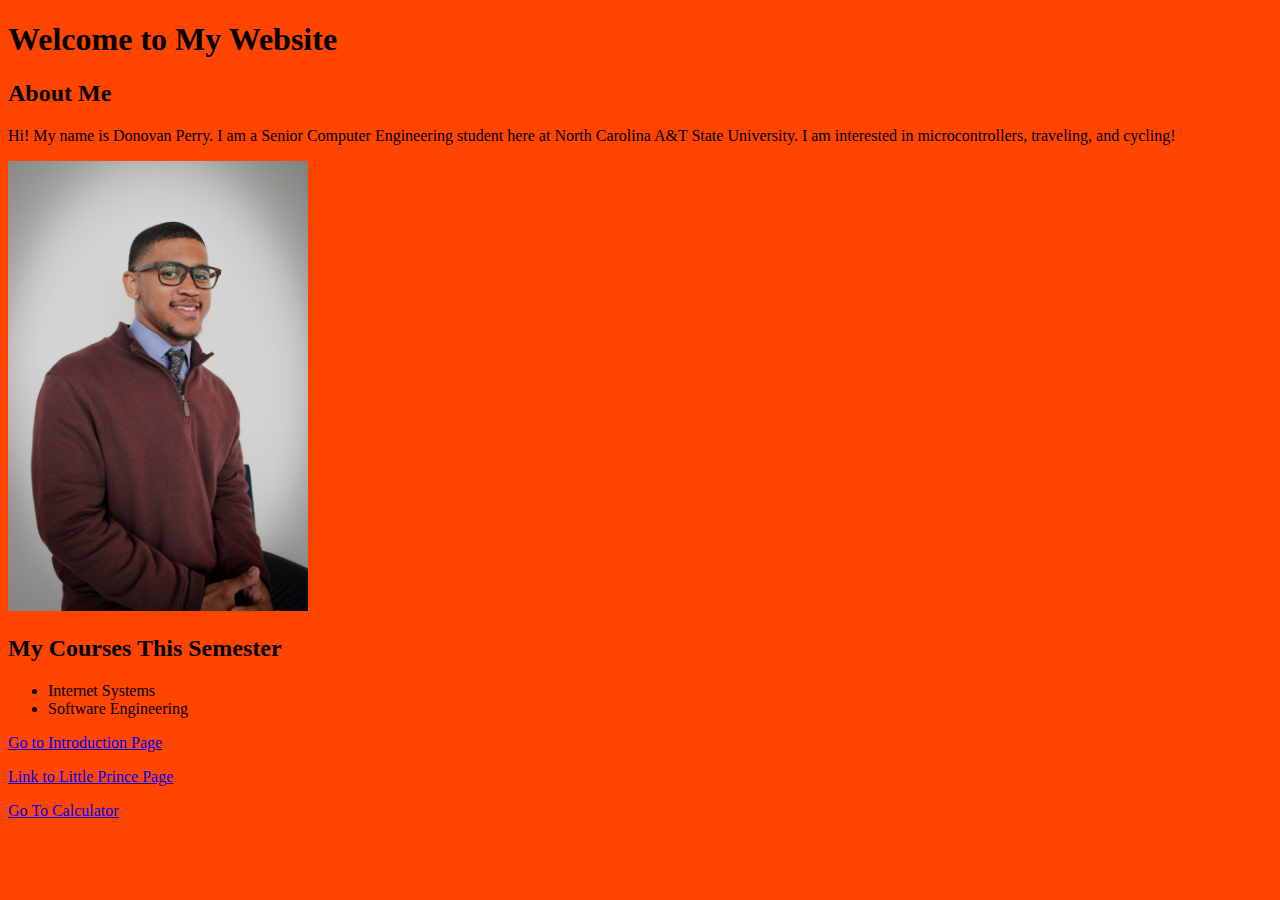
<file: index.html>
<!DOCTYPE html>
<html>
<head>
    <title>My Bio</title>
    <style>
        body {
            background-color: orangered;
        }
        img {
            width: 300px;
            height: auto;
        }
    </style>
</head>
<body>
    <h1>Welcome to My Website</h1>
    <h2>About Me</h2>
    <p>Hi! My name is Donovan Perry. I am a Senior Computer Engineering student here
        at North Carolina A&T State University. I am interested in microcontrollers, traveling, 
        and cycling!</p>
    <img src="img1.jpg" alt="A picture of me">
    <h2>My Courses This Semester</h2>
    <ul>
        <li>Internet Systems</li>
        <li>Software Engineering</li>
    </ul>
    <p><a href="introduction.html"> Go to Introduction Page </a></p>
    <p><a href="little_prince.html">Link to Little Prince Page</a></p>
  <p> <a href="calculator.html">Go To Calculator</a></p>
</body>
</html>
</file>
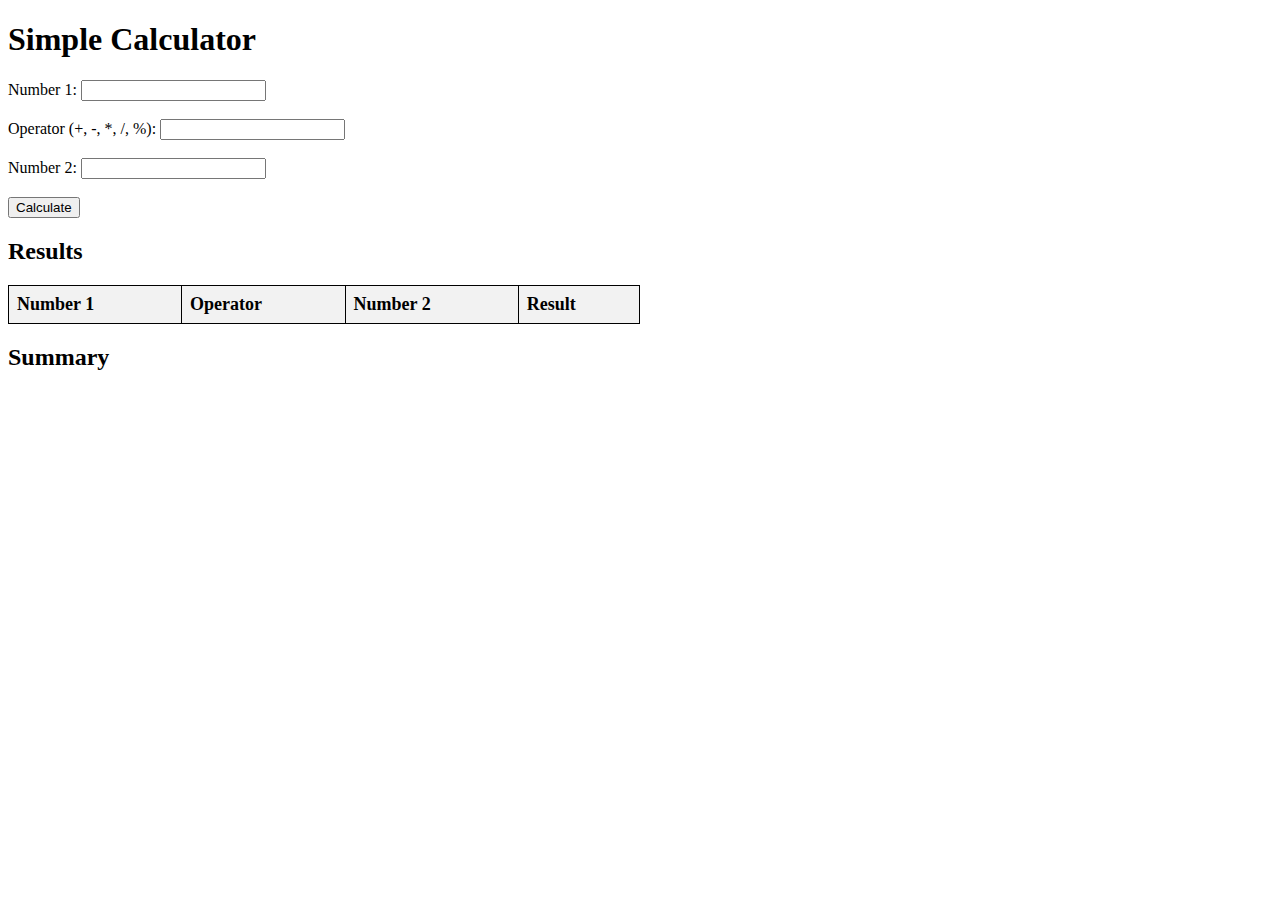
<file: calculator.html>
<!DOCTYPE html>
<html>
<head>
    <meta charset="UTF-8">
    <title>Simple Calculator</title>
    <style>
        table {
            width: 50%;
            border-collapse: collapse;
            margin: 20px 0;
            font-size: 18px;
            text-align: left;
        }
        table, th, td {
            border: 1px solid black;
            padding: 8px;
        }
        th {
            background-color: #f2f2f2;
        }
    </style>
</head>
<body>
    <h1>Simple Calculator</h1>
    <form id="calculator-form">
        <label for="number1">Number 1:</label>
        <input type="text" id="number1" name="number1"><br><br>
        <label for="operator">Operator (+, -, *, /, %):</label>
        <input type="text" id="operator" name="operator"><br><br>
        <label for="number2">Number 2:</label>
        <input type="text" id="number2" name="number2"><br><br>
        <button type="submit">Calculate</button>
    </form>
    <div id="results">
        <h2>Results</h2>
        <table id="results-table">
            <tr>
                <th>Number 1</th>
                <th>Operator</th>
                <th>Number 2</th>
                <th>Result</th>
            </tr>
        </table>
    </div>
    <div id="summary">
        <h2>Summary</h2>
    </div>
    <script src="calculator.js"></script>
</body>
</html>
</file>
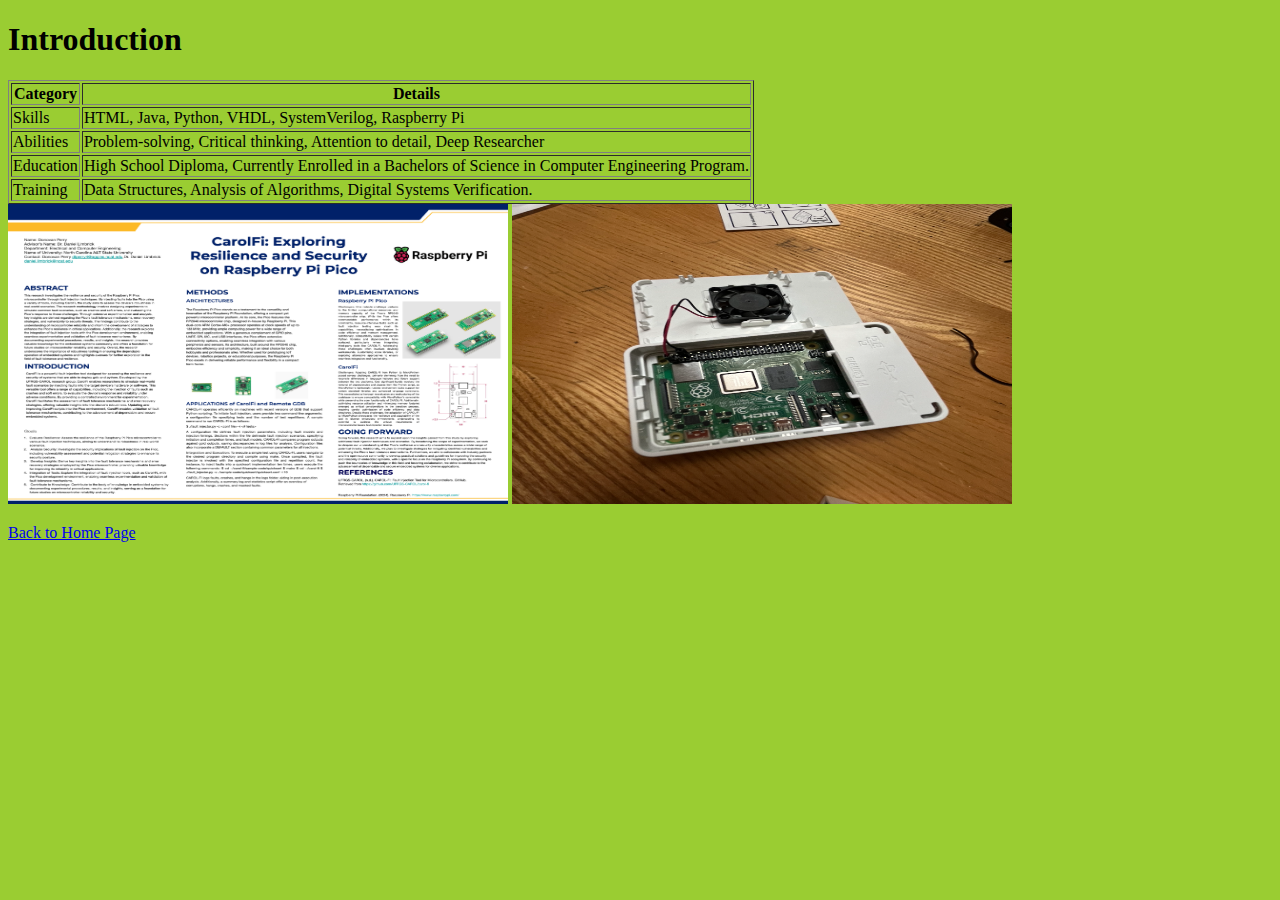
<file: introduction.html>
<!DOCTYPE html>
<html>
<head>
    <title>Introduction</title>
    <style>
        body {
            background-color: yellowgreen;
        }
        .resized-image {
            width: 500px;
            height: 300px;
        }
    </style>
</head>
<body>
    <h1>Introduction</h1>
    <table border="1">
        <tr>
            <th>Category</th>
            <th>Details</th>
        </tr>
        <tr>
            <td>Skills</td>
            <td>HTML, Java, Python, VHDL, SystemVerilog, Raspberry Pi</td>
        </tr>
        <tr>
            <td>Abilities</td>
            <td>Problem-solving, Critical thinking, Attention to detail, Deep Researcher</td>
        </tr>
        <tr>
            <td>Education</td>
            <td>High School Diploma, Currently Enrolled in a Bachelors of Science in Computer Engineering Program.</td>
        </tr>
        <tr>
            <td>Training</td>
            <td>Data Structures, Analysis of Algorithms, Digital Systems Verification.</td>
        </tr>
    </table>
    <img src="img2.jpg" alt="Image related to skills" class="resized-image">
    <img src="img3.jpg" alt="Image related to education" class="resized-image">
    <p><a href="index.html">Back to Home Page</a></p>
</body>
</html>
</file>
